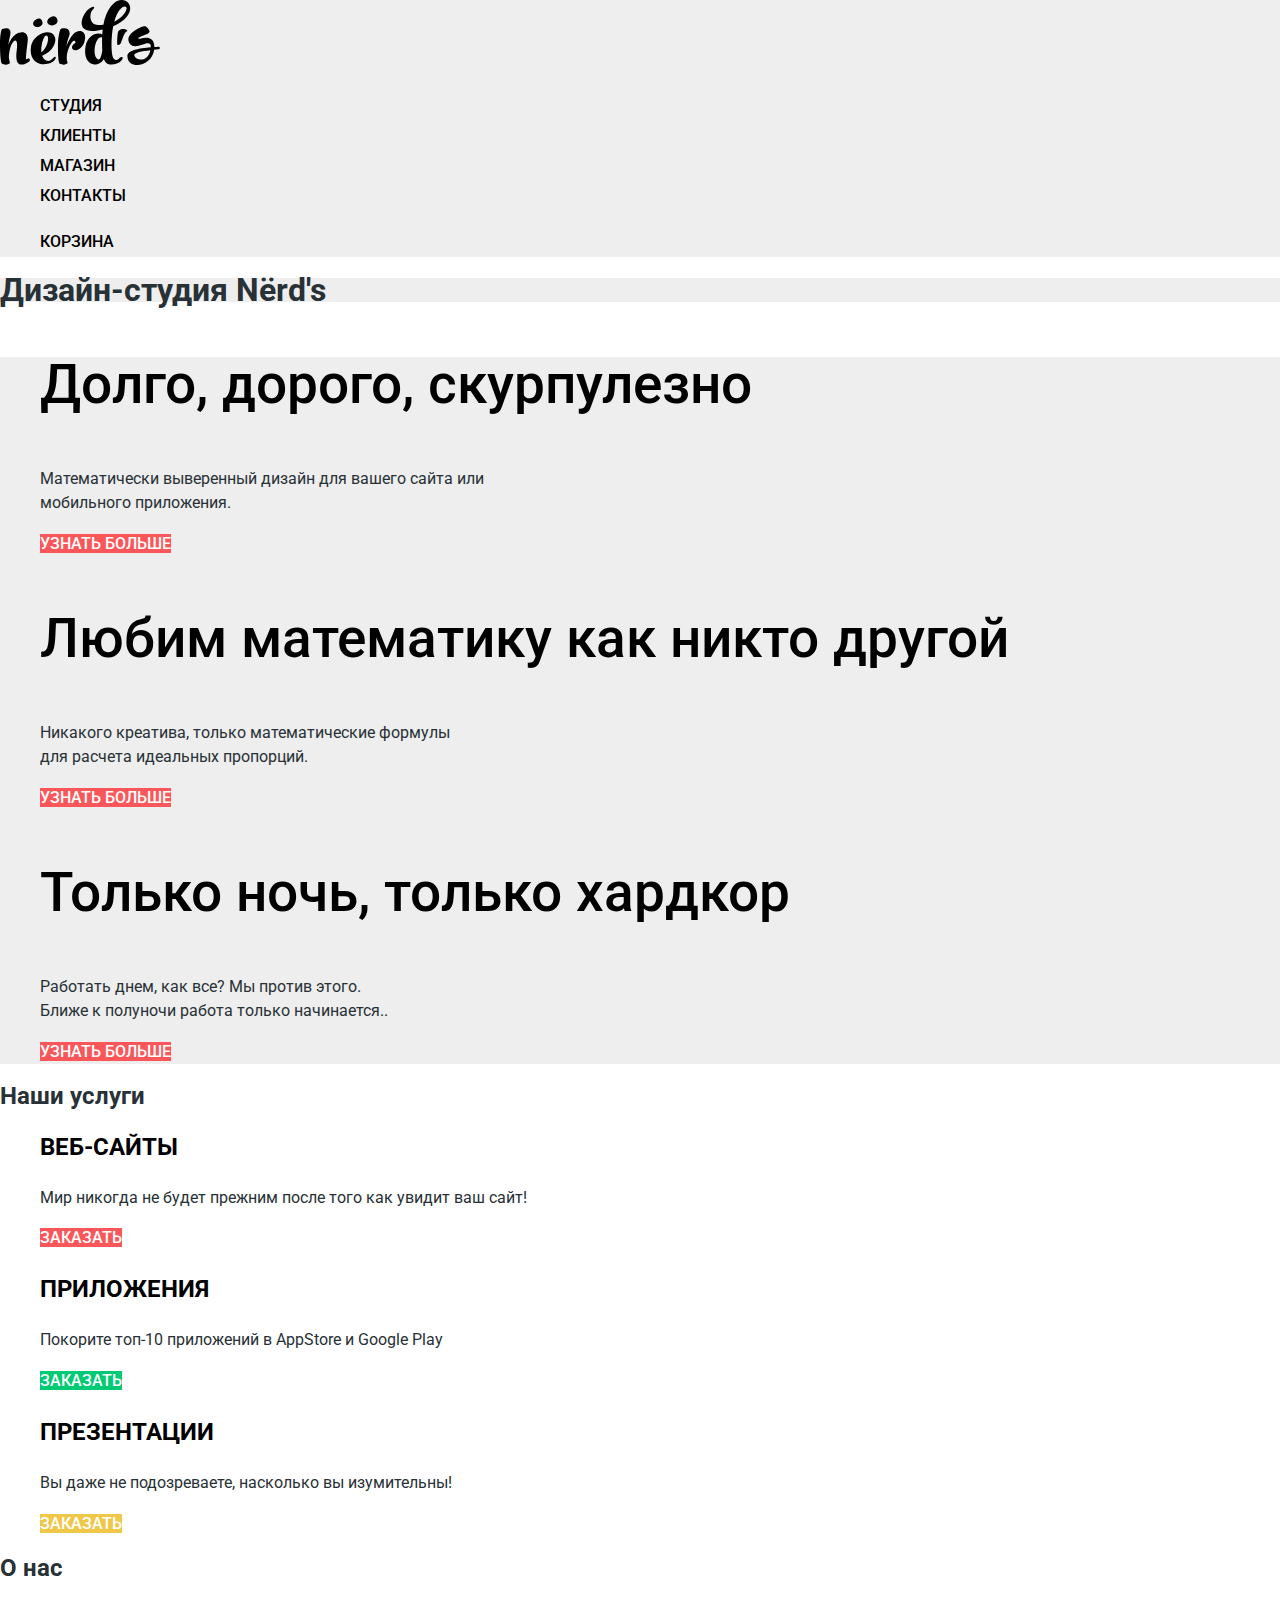
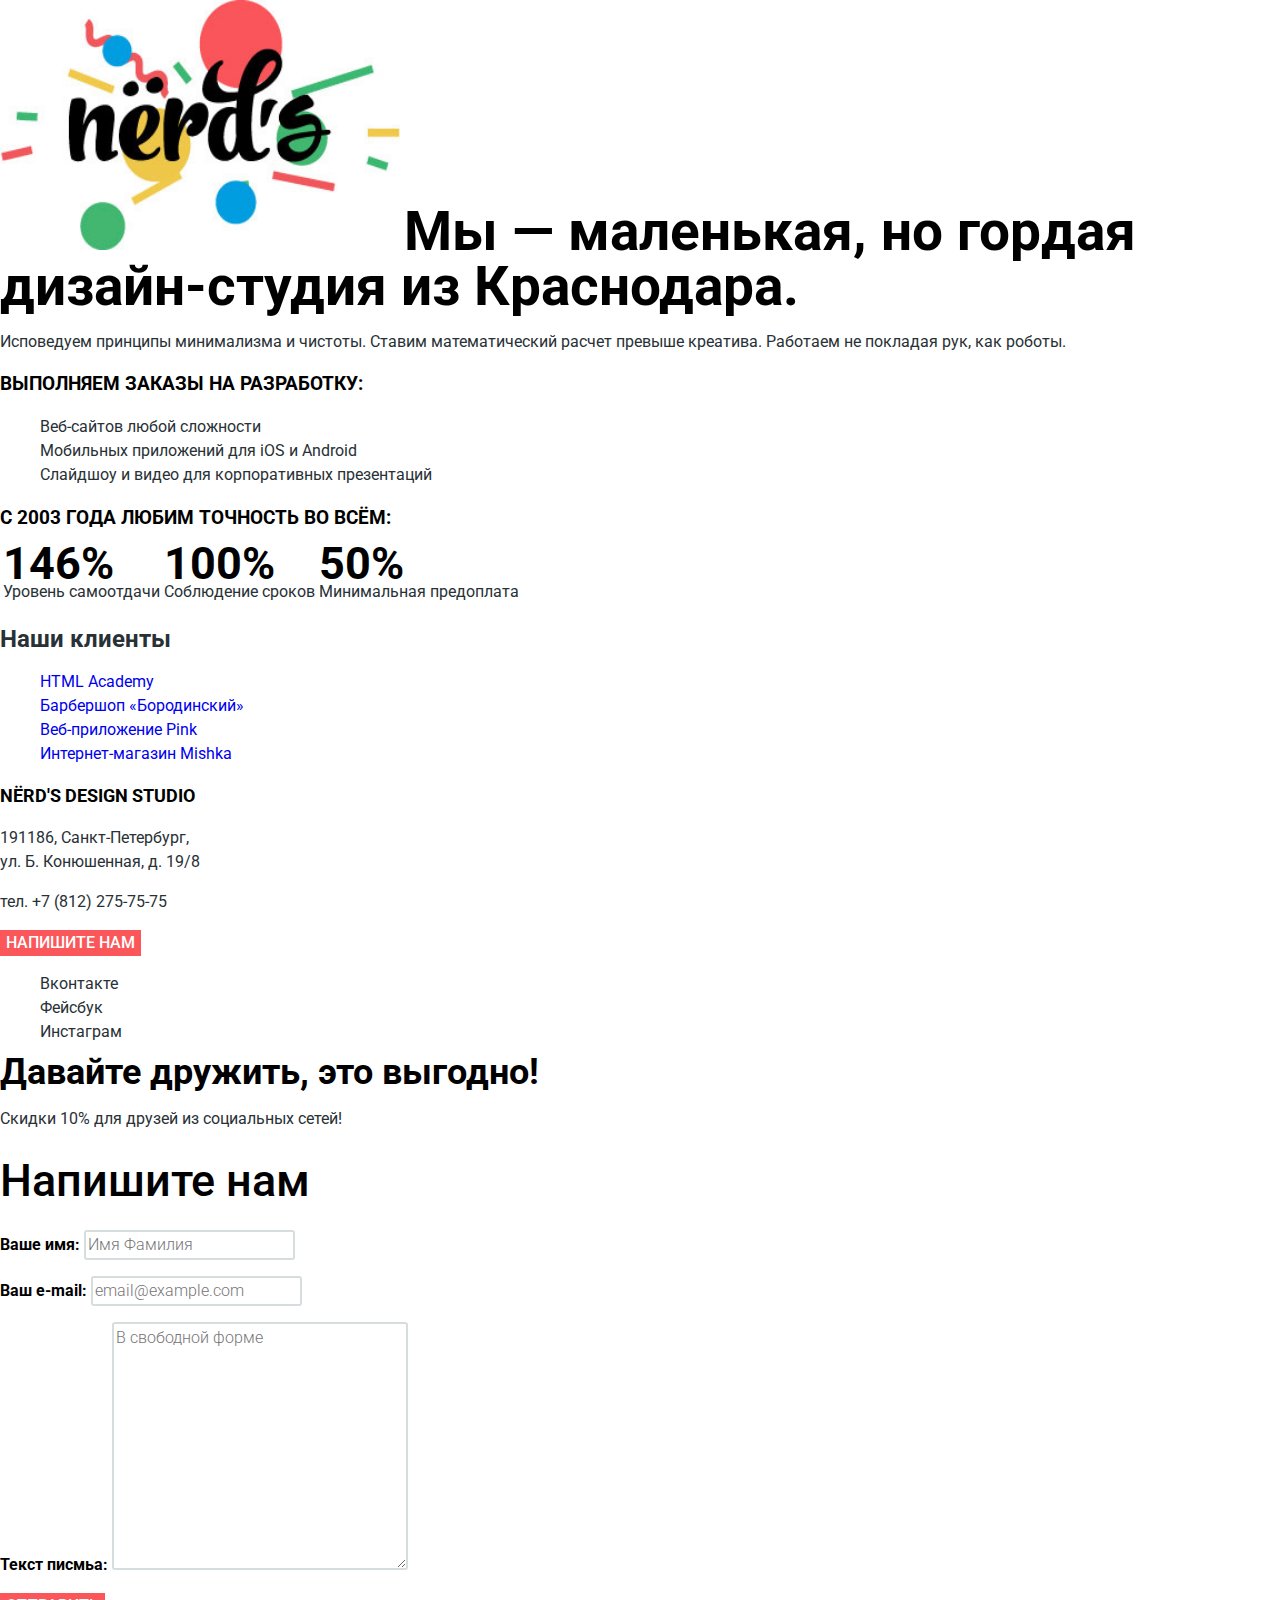
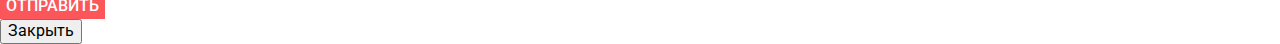
<file: index.html>
<!DOCTYPE html>
<html lang="en">
<head>
	<meta charset="UTF-8">
	<title>Дизайн-студия Nёrd's</title>
	<link href="https://fonts.googleapis.com/css?family=Roboto:400,500,700&amp;subset=cyrillic" rel="stylesheet">
	<link href="css/normalize.css" rel="stylesheet">
	<link href="css/style.css" rel="stylesheet">
</head>
<body>
	<header class="main-header">
		<nav class="main-navigation">
			<a class="main-header-logo">
				<img src="img/logo.svg" width="160" height="65" alt="Дизайн-студия Nёrd's">
			</a>
			<ul class="site-navigation">
				<li><a href="info.html">Студия</a></li>
				<li><a href="client.html">Клиенты</a></li>
				<li><a href="catalog.html">Магазин</a></li>
				<li><a href="contacts.html">Контакты</a></li>
			</ul>
			<ul class="user-navigation">
				<li class="cart">
					<a class="cart" href="cart.html">Корзина</a>
				</li>
			</ul>
		</nav>
	</header>

	<main class="container">
		<h1 class="visually-hidden">Дизайн-студия Nёrd's</h1>
		<section class="slider-features">
			<ul class="features">
				<li class="feature">
					<h3>Долго, дорого, скурпулезно</h3>
					<p>Математически выверенный дизайн для вашего сайта или<br>мобильного приложения.</p>
					<a class="button" href="#">Узнать больше</a>
				</li>
				<li class="feature">
					<h3>Любим математику как никто другой</h3>
					<p>Никакого креатива, только математические формулы<br> для расчета идеальных пропорций.</p>
					<a class="button" href="#">Узнать больше</a>
				</li>
				<li class="feature">
					<h3>Только ночь, только хардкор</h3>
					<p>Работать днем, как все? Мы против этого.<br>Ближе к полуночи работа только начинается..</p>
					<a class="button" href="#">Узнать больше</a>
				</li>
			</ul>
		</section>

		<section class="services">
			<h2 class="visually-hidden">Наши услуги</h2>
			<ul class="services">
				<li class="service service-websites">
					<h3>Веб-сайты</h3>
					<p>Мир никогда не будет прежним после того как увидит ваш сайт!</p>
					<a class="button" href="#">Заказать</a>
				</li>
				<li class="service service-application">
					<h3>Приложения</h3>
					<p>Покорите топ-10 приложений в AppStore и Google Play</p>
					<a class="button" href="#">Заказать</a>
				</li>
				<li class="service service-presentation">
					<h3>Презентации</h3>
					<p>Вы даже не подозреваете, насколько вы изумительны!</p>
					<a class="button" href="#">Заказать</a>
				</li>
			</ul>
		</section>

		<section class="about-us">
			<h2 class="visually-hidden">О нас</h2>
			<img src="img/nerds-illustration.jpg" width="400" height="250" alt="Дизайн-студия Nёrd's">
			<b class="about-us-main">Мы — маленькая, но гордая дизайн-студия из Краснодара.</b>
			<p>Исповедуем принципы минимализма и чистоты. Ставим математический расчет превыше креатива. Работаем не покладая рук, как роботы.</p>
			<h3>Выполняем заказы на разработку:</h3>
			<ul class="about-us-orders">
				<li>Веб-сайтов любой сложности</li>
				<li>Мобильных приложений для iOS и Android</li>
				<li>Слайдшоу и видео для корпоративных презентаций</li>
			</ul>
			<h3>С 2003 года любим точность во всём:</h3>
			<table class="stat">
				<tr>
					<td class="stat-value">146%</td>
					<td class="stat-value">100%</td>
					<td class="stat-value">50%</td>
				</tr>
				<tr>
					<td>Уровень самоотдачи</td>
					<td>Соблюдение сроков</td>
					<td>Минимальная предоплата</td>
				</tr>
			</table>
		</section>

		<section class="clients">
			<h2 class="visually-hidden">Наши клиенты</h2>
			<ul class="clients-list">
				<li><a class="client" href="#">HTML Academy</a></li>
				<li><a class="client" href="#">Барбершоп «Бородинский»</a></li>
				<li><a class="client" href="#">Веб-приложение Pink</a></li>
				<li><a class="client" href="#">Интернет-магазин Mishka</a></li>
			</ul>
		</section>
	</main>

	<footer class="main-footer">
		<section class="footer-map">
			<h3>Nёrd's design studio</h3>
			<p class="adress">
				191186, Санкт-Петербург, <br>
				ул. Б. Конюшенная, д. 19/8
			</p>
			<p class="phone">
				тел. +7 (812) 275-75-75
			</p>
			<button class="button">Напишите нам</button>
		</section>
		<div class="footer-social">
			<ul>
				<li><a class="social-button" href="#">Вконтакте</a></li>
				<li><a class="social-button" href="#">Фейсбук</a></li>
				<li><a class="social-button" href="#">Инстаграм</a></li>
			</ul>
			<b>Давайте дружить, это выгодно!</b>
			<p>Скидки 10% для друзей из социальных сетей!</p>
		</div>
	</footer>
	
	<section class="modal modal-write-us">
		<h2>Напишите нам</h2>
		<form class="write-us-form" action="https://echo.htmlacademy.ru">
			<p>
				<label class="write-us-name">Ваше имя:
					<input type="text" name="name" placeholder="Имя Фамилия">
				</label>
			</p>	
			<p>
				<label class="write-us-email">Ваш e-mail:
					<input type="email" name="e-mail" placeholder="email@example.com">
				</label>
			</p>
				<label class="write-us-text">Текст писмьа:
					<textarea name="text" id="" cols="30" rows="10" placeholder="В свободной форме"></textarea>
				</label>
			</p>
			<button class="button" type="submit">Отправить</button>	
		</form>
		<button class="modal-close" type="button">Закрыть</button>			
	</section>

</body>
</html>
</file>
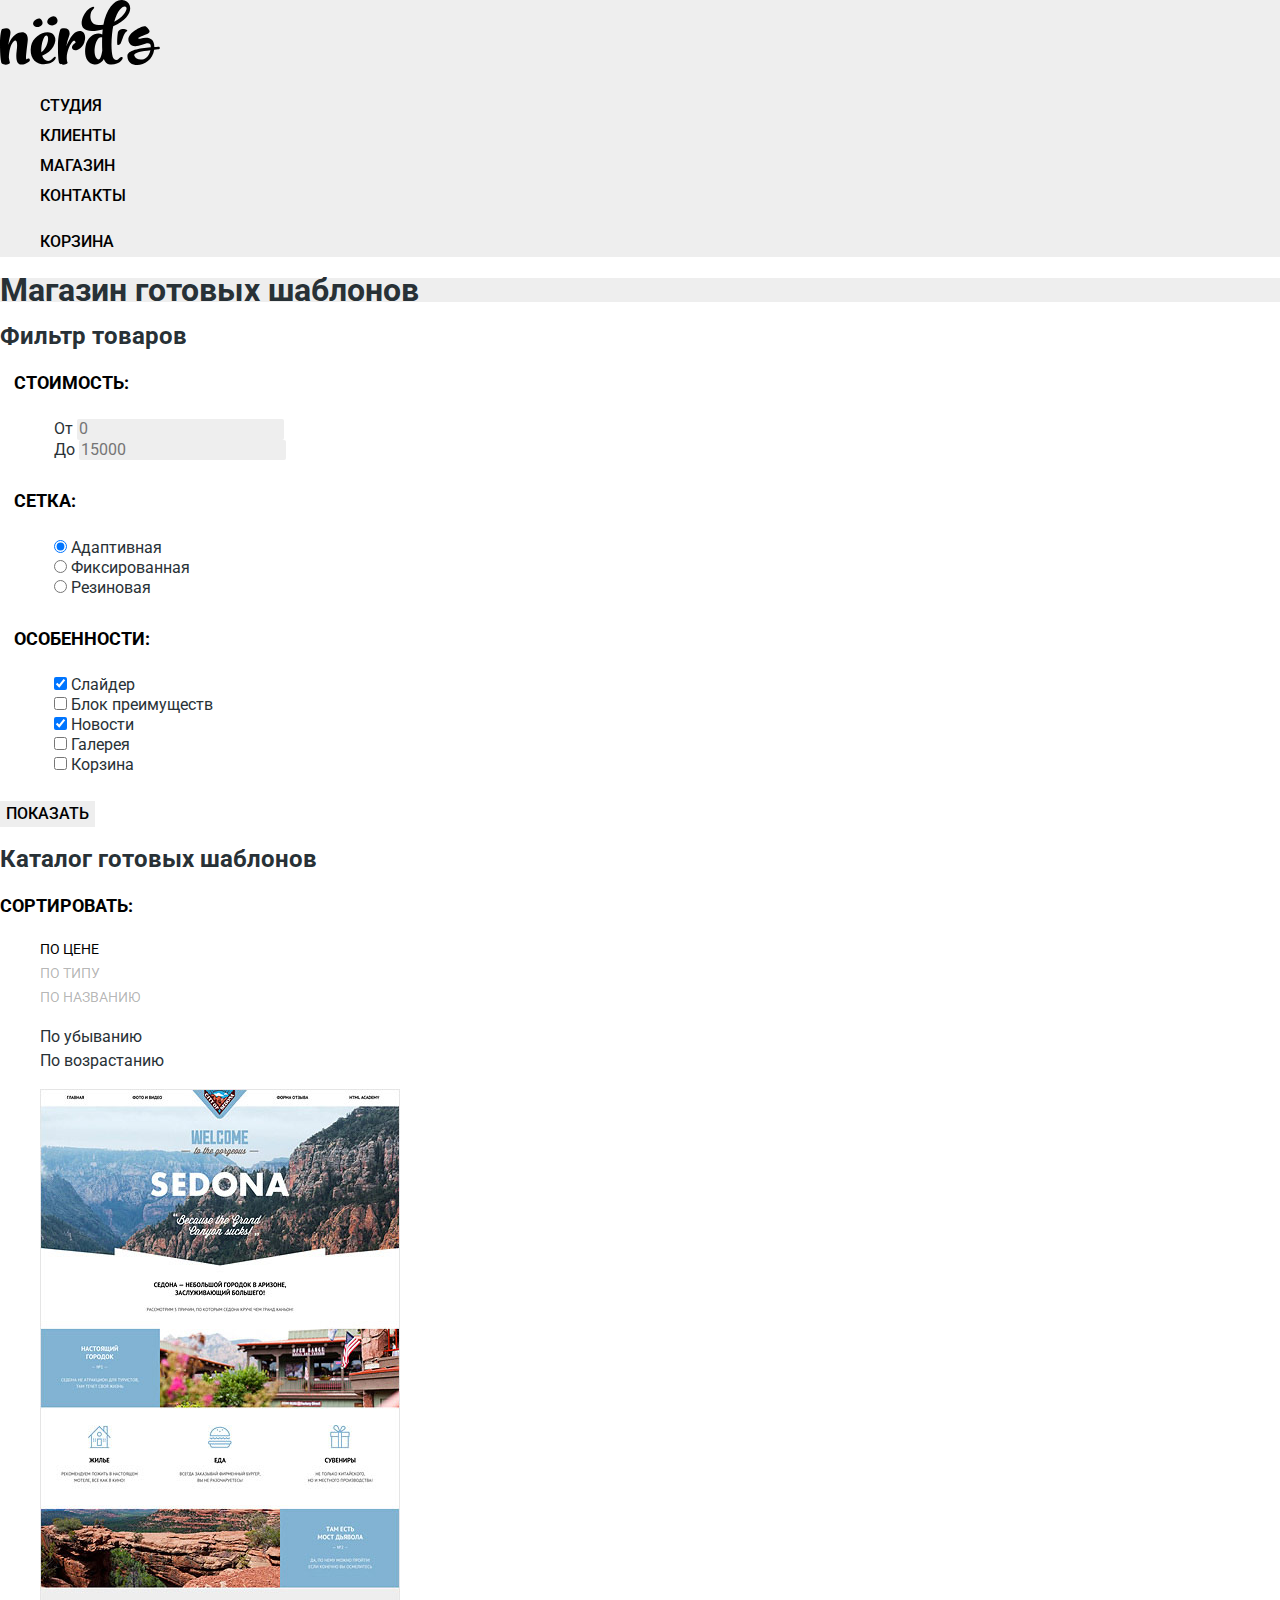
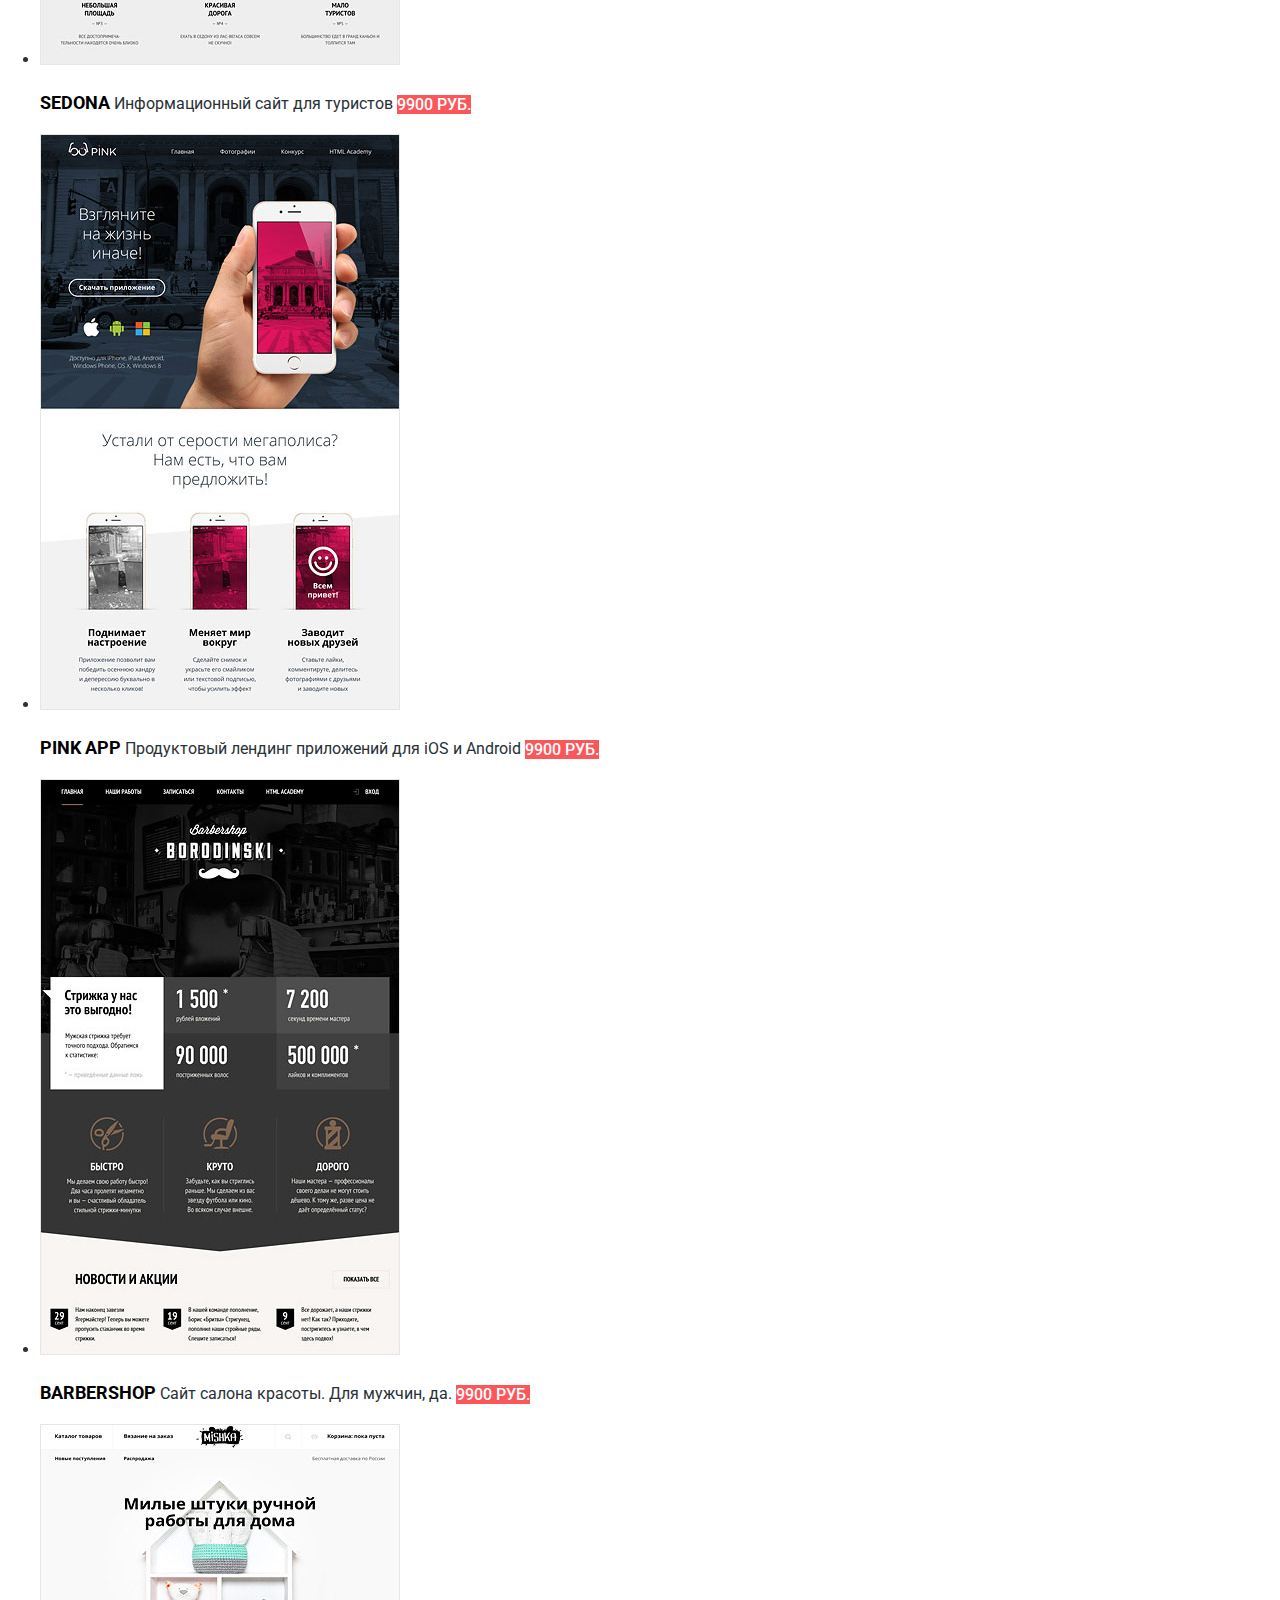
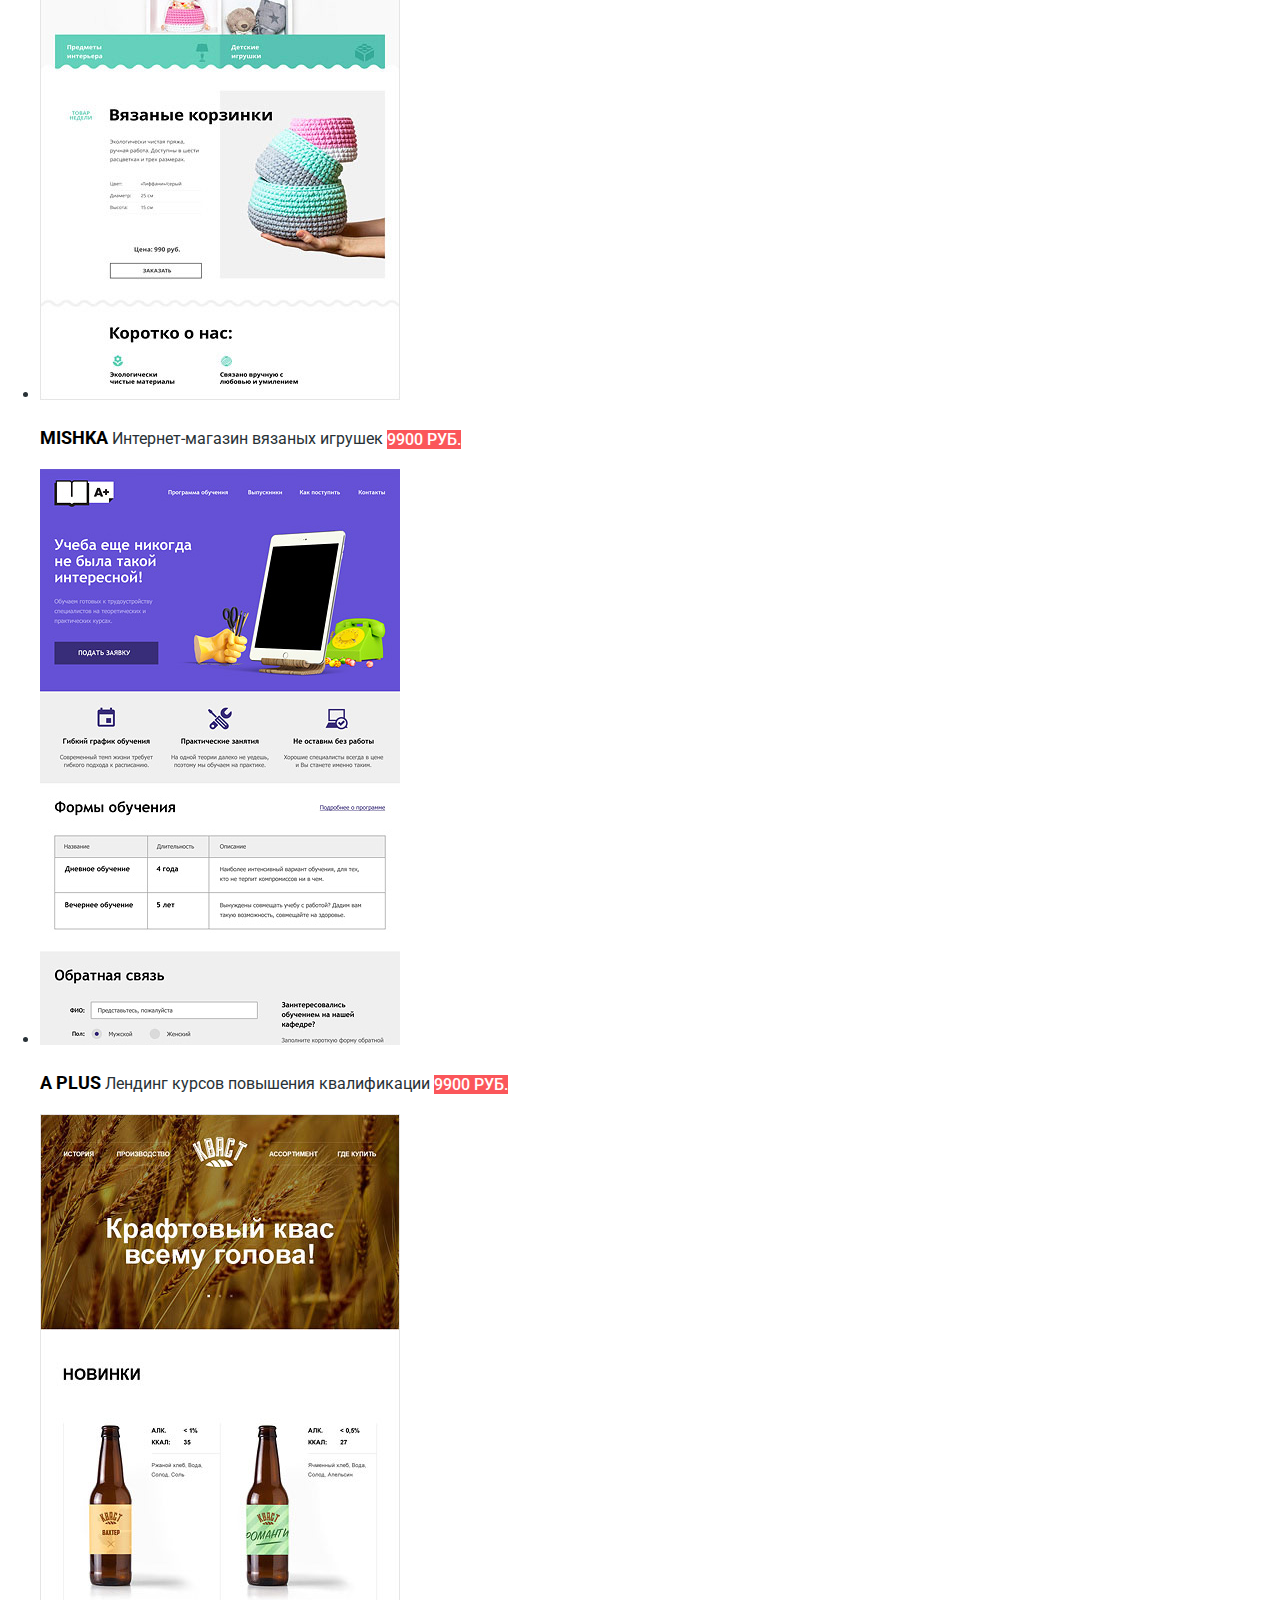
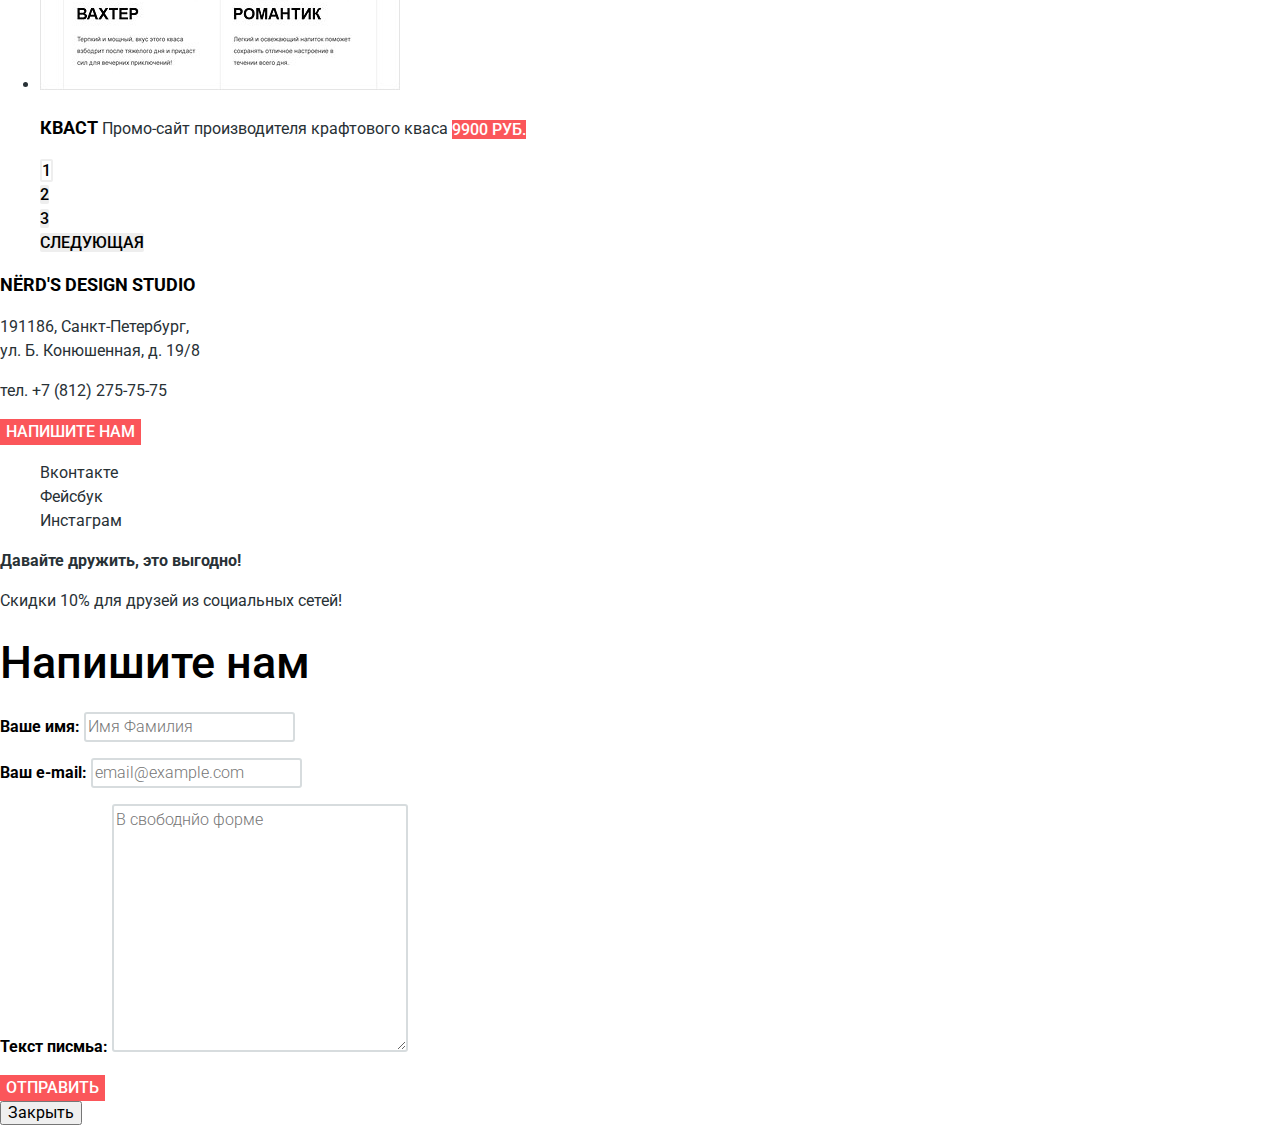
<file: catalog.html>
<!DOCTYPE html>
<html lang="en">
<head>
	<meta charset="UTF-8">
	<title>Дизайн-студия Nёrd's</title>
	<link href="https://fonts.googleapis.com/css?family=Roboto:400,500,700&amp;subset=cyrillic" rel="stylesheet">
	<link href="css/normalize.css" rel="stylesheet">
	<link href="css/style.css" rel="stylesheet">
</head>
<body>
	<header class="main-header">
		<nav class="main-navigation">
			<a class="main-header-logo">
				<img src="img/logo.svg" width="160" height="65" alt="Дизайн-студия Nёrd's">
			</a>
			<ul class="site-navigation">
				<li><a href="info.html">Студия</a></li>
				<li><a href="client.html">Клиенты</a></li>
				<li><a class="site-navigation-current" href="catalog.html">Магазин</a></li>
				<li><a href="contacts.html">Контакты</a></li>
			</ul>
			<ul class="user-navigation">
				<li class="cart">
					<a class="cart" href="cart.html">Корзина</a>
				</li>
			</ul>
		</nav>
	</header>

	<main class="container">
		<h1 class="page-title">Магазин готовых шаблонов</h1>
		<section class="filters">
			<h2 class="visually-hidden">Фильтр товаров</h2>
			<form class="filter" method="get" action="https://echo.htmlacademy.ru">	
				<fieldset>
                    <legend>Стоимость:</legend>
                    <ul>
                        <li class="filter-option">
                        	<label for="filter-price-from">От</label>
                            <input class="filter-input filter-price" type="text" name="price-from" id="filter-price-from" placeholder="0">
                            
                        </li>
                        <li class="filter-option">
                        	<label for="filter-price-to">До</label>
                            <input class="filter-input filter-price" type="text" name="price-to" id="filter-price-to" placeholder="15000">
                        </li>
                    </ul>
                </fieldset>
				<fieldset>
					<legend>Сетка:</legend>
					<ul>
						<li class="filter-option">
                            <input class="visually-hidden filter-input filter-input-radio" type="radio" name="product-group" value="shaving" id="filter-adaptive" checked>
                            <label for="filter-adaptive">Адаптивная</label>
                        </li>
                        <li class="filter-option">
                            <input class="visually-hidden filter-input filter-input-radio" type="radio" name="product-group" value="hair-care" id="filter-fix">
                            <label for="filter-fix">Фиксированная</label>
                        </li>
                        <li class="filter-option">
                            <input class="visually-hidden filter-input filter-input-radio" type="radio" name="product-group" value="accessories" id="filter-rubber">
                            <label for="filter-rubber">Резиновая</label>
                        </li>
					</ul>
				</fieldset>
				<fieldset>
					<legend>Особенности:</legend>
					<ul>
						<li class="filter-option">
                            <input class="visually-hidden filter-input filter-input-checkbox" type="checkbox" name="slider" id="filter-slider"
                                checked>
                            <label for="filter-slider">Слайдер</label>
                        </li>
                        <li class="filter-option">
                            <input class="visually-hidden filter-input filter-input-checkbox" type="checkbox" name="features-block" id="filter-features-block">
                            <label for="filter-features-block">Блок преимуществ</label>
                        </li>
                        <li class="filter-option">
                            <input class="visually-hidden filter-input filter-input-checkbox" type="checkbox" name="news" id="filter-news"
                                checked>
                            <label for="filter-news">Новости</label>
                        </li>
                        <li class="filter-option">
                            <input class="visually-hidden filter-input filter-input-checkbox" type="checkbox" name="gallery" id="filter-gallery">
                            <label for="filter-gallery">Галерея</label>
                        </li>
                        <li class="filter-option">
                            <input class="visually-hidden filter-input filter-input-checkbox" type="checkbox" name="cart" id="filter-cart">
                            <label for="filter-cart">Корзина</label>
                        </li>
					</ul>	
				</fieldset>
				<button type="submit" class="filter-button button">Показать</button>
			</form>
		</section>

		<section class="catalog">
			<h2 class="visually-hidden">Каталог готовых шаблонов</h2>
			<b>Сортировать:</b>
			<ul class="sort-list">
				<li><a href="#" class="sort-item sort-item-active">По цене</a></li>
				<li><a href="#" class="sort-item sort-item-disabled">По типу</a></li>
				<li><a href="#" class="sort-item sort-item-disabled">По названию</a></li>
			</ul>
			<ul class="sort-up-down">
				<li><a class="btn btn-up-down">По убыванию</a></li>
				<li><a class="btn btn-up-down">По возрастанию</a></li>	
			</ul>	
			<ul class="catalog-list">
				<li class="catalog-item">
					<p class="catalog-item-image">
						<a href="catalog-item.html">
							<img src="img/img-sedona.jpg" width="360" height="576" alt="Sedona - информационный сайт для туристов">
						</a>
					</p>
					<p class="catalog-item-info">
						<b>Sedona</b>
						Информационный сайт для туристов
						<a href="#" class="button">9900 руб.</a>
					</p>
				</li>
				<li class="catalog-item">
					<p class="catalog-item-image">
						<a href="catalog-item.html">
							<img src="img/img-pink.jpg" width="360" height="576" alt="Pink - продуктовый лендинг приложений для iOS и Android">
						</a>
					</p>
					<p class="catalog-item-info">
						<b>Pink APP</b>
						Продуктовый лендинг приложений для iOS и Android
						<a href="#" class="button">9900 руб.</a>
					</p>
				</li>
				<li class="catalog-item">
					<p class="catalog-item-image">
					<a href="catalog-item.html">
						<img src="img/img-barbershop.jpg" width="360" height="576" alt="Барбершоп «Бородинский»">
						</a>
					</p>
					<p class="catalog-item-info">
						<b>Barbershop</b>
						Сайт салона красоты. Для мужчин, да.
						<a href="#" class="button">9900 руб.</a>
					</p>
				</li>

				<li class="catalog-item">
					<p class="catalog-item-image">
						<a href="catalog-item.html">
							<img src="img/img-mishka.jpg" width="360" height="576" alt="Mishka - интернет-магазин вязаных игрушек">
						</a>
					</p>
					<p class="catalog-item-info">
						<b>Mishka</b>
						Интернет-магазин вязаных игрушек
						<a href="#" class="button">9900 руб.</a>
					</p>
				</li>

				<li class="catalog-item">
					<p class="catalog-item-image">
						<a href="catalog-item.html">
							<img src="img/img-aplus.jpg" width="360" height="576" alt="A Plus - лендинг курсов повышения квалификации">
						</a>
					</p>
					<p class="catalog-item-info">
						<b>A Plus</b>
						Лендинг курсов повышения квалификации
						<a href="#" class="button">9900 руб.</a>
					</p>
				</li>

				<li class="catalog-item">
					<p class="catalog-item-image">
						<a href="catalog-item.html">
							<img src="img/img-kvast.jpg" width="360" height="576" alt="Кваст - промо-сайт производителя крафтового кваса">
						</a>
					</p>
					<p class="catalog-item-info">
						<b>Кваст</b>
						Промо-сайт производителя крафтового кваса
						<a href="#" class="button">9900 руб.</a>
					</p>
				</li>
			</ul>
			<ul class="pagination-list">
				<li class="pagination-item pagination-item-current"><a>1</a></li>
				<li class="pagination-item"><a href="#">2</a></li>
				<li class="pagination-item"><a href="#">3</a></li>
				<li class="pagination-item"><a href="#">Следующая</a></li>
			</ul>
		</section>
	</main>		

	<footer class="main-footer">
		<section class="footer-map">
			<h3>Nёrd's design studio</h3>
			<p class="adress">
				191186, Санкт-Петербург, <br>
				ул. Б. Конюшенная, д. 19/8
			</p>
			<p class="phone">
				тел. +7 (812) 275-75-75
			</p>
			<button class="button">Напишите нам</button>
		</section>
		<div class="footer-social">
			<ul>
				<li><a class="social-button" href="#">Вконтакте</a></li>
				<li><a class="social-button" href="#">Фейсбук</a></li>
				<li><a class="social-button" href="#">Инстаграм</a></li>
			</ul>
		</div>
		<div class="friends">
			<b>Давайте дружить, это выгодно!</b>
			<p>Скидки 10% для друзей из социальных сетей!</p>
		</div>
	</footer>
	
	<section class="modal modal-write-us">
		<h2>Напишите нам</h2>
		<form class="write-us-form" action="https://echo.htmlacademy.ru">
			<p>
				<label class="write-us-name">Ваше имя:
					<input type="text" name="name" placeholder="Имя Фамилия">
				</label>
			</p>	
			<p>
				<label class="write-us-email">Ваш e-mail:
					<input type="email" name="e-mail" placeholder="email@example.com">
				</label>
			</p>
				<label class="write-us-text">Текст писмьа:
					<textarea name="text" id="" cols="30" rows="10" placeholder="В свободнйо форме"></textarea>
				</label>
			</p>
			<button class="button" type="submit">Отправить</button>	
		</form>
		<button class="modal-close" type="button">Закрыть</button>			
	</section>

</body>
</html>
</file>
<file: css/style.css>
body {
	margin: 0;
	padding: 0;

	font-family: "Roboto", Arial, sans-serif;
	font-size: 16px;
	line-height: 24px;
	color: #283136;
}

a {
	text-decoration: none;
}

h1 {
	background-color: #eeeeee;
}

.button {
	font: inherit;

	text-align: center;
	font-weight: 500;
	color: #ffffff;
	vertical-align: middle;
	text-transform: uppercase;

	background-color: #fb565a;
	border: none;
}

.button:hover {
	background-color: #e74246;
}

.button:active {
	color: rgba(0, 0, 0, 0.30);
	background-color: #d7373b;
}

.main-navigation {
	color: #ffffff;
	font-weight: 500;
	line-height: 30px;
	text-transform: uppercase;

	background-color: #eeeeee;
}

.site-navigation,
.user-navigation {
	list-style: none;
}

.site-navigation a,
.user-navigation a {
	color: #000000;
}

.site-navigation a:hover,
.user-navigation a:hover {
	color: #fb565a;
}

.site-navigation a:active,
.user-navigation a:active {
	color: rgba(0, 0, 0, 0.3);
}

.features {
	background-color: #eeeeee;
	list-style: none;
}

.slider-features h3 {
	font-size: 55px;
	line-height: 55px;
	font-weight: 500;
	color: #000000;
}

.services {
	list-style: none;
}

.service h3 {
	font-size: 24px;
	line-height: 30px;
	font-weight: 700;
	color: #000000;
	text-transform: uppercase;
}

.service-application a {
	background-color: #00ca74;
}

.service-application a:hover {
	background-color: #00bc6c;
}

.service-application a:active {
	color: rgba(0, 0, 0, 0.30);
	background-color: #00aa62;
}

.service-presentation a {
	background-color: #efc84a;
}

.service-presentation a:hover {
	background-color: #eab534;
}

.service-presentation a:active {
	color: rgba(0, 0, 0, 0.30);
	background-color: #e5a722;	
}

.about-us-main {
	font-size: 55px;
	line-height: 55px;
	color: #000000;

}

.about-us h3 {
	color: #000000;
	text-transform: uppercase;
}

.about-us-orders {
	list-style: none;
}

.stat-value {
	font-size: 45px;
	font-weight: 700;
	color: #000000;
}

.clients-list {
	list-style: none;
}

.clients-list {
	font: inherit;
}

.filter fieldset {
	border: none;
}

.filter legend,
.catalog b {
	color: #000000;
	font-size: 18px;
	line-height: 30px;
	font-weight: 700;
	text-transform: uppercase;
}

.filter ul {
	list-style: none;
	line-height: 20px;
}

.filter-price {
	background-color: #eeeeee;
	border: none;
	border-radius: 2px; 
}

.filter-button {
	color: #000000;
	background-color: #eeeeee;
}

.filter-button:hover {
	background-color: #dfdfdf;
}

.filter-button:active {
	background-color: #dfdfdf;
	color: rgba(1,1,1,0.30);
}

.sort-list,
.sort-up-down,
.pagination-list {
	list-style: none;
}

.sort-item {
	font-size: 14px;
	line-height: 18px;
	text-transform: uppercase;
	color: #000000;
}

.sort-item-disabled {
	color: rgba(0, 0, 0, 0.30);
}

.pagination-item a {
	color: #000000;
	font-weight: 500;
	text-transform: uppercase;
	background-color: #eeeeee;
	border-radius: 2px;
}

.pagination-item a:hover {
	background-color: #dfdfdf;
}

.pagination-item a:active {
	background-color: #dfdfdf;
	color: rgba(0, 0, 0, 0.3);
}

.pagination-item-current a,
.pagination-item-current a:hover,
.pagination-item-current a:focus,
.pagination-item-current a:active {
	background-color: #ffffff;
	border: #eeeeee solid 2px;
	border-radius: 2px;
	color: #000000;
}

.footer-map h3 {
	font-size: 18px;
	color: #000000;
	text-transform: uppercase;
}

.footer-social ul {
	list-style: none;
}

.footer-social b {
	font-size: 36px;
	color: #000000;
}

.social-button {
	color: inherit;
}

.modal-write-us {
	color: #000000;
	font-weight: 700;
}

.modal-write-us input,
.modal-write-us textarea {
	font: inherit;
	font-weight: 300;
	color: #444444;
	
	border: 2px solid #d7dcde;
	border-radius: 3px;
}

.modal-write-us input:hover,
.modal-write-us textarea:hover {
	border: 2px solid #b4b9bb;
}

.modal-write-us input:hover,
.modal-write-us textarea:hover {
	border: 2px solid #000000;
}

.modal-write-us h2 {
	color: #000000;
	font-size: 45px;
	font-weight: 500;
}

.write-us-form {

}
</file>
